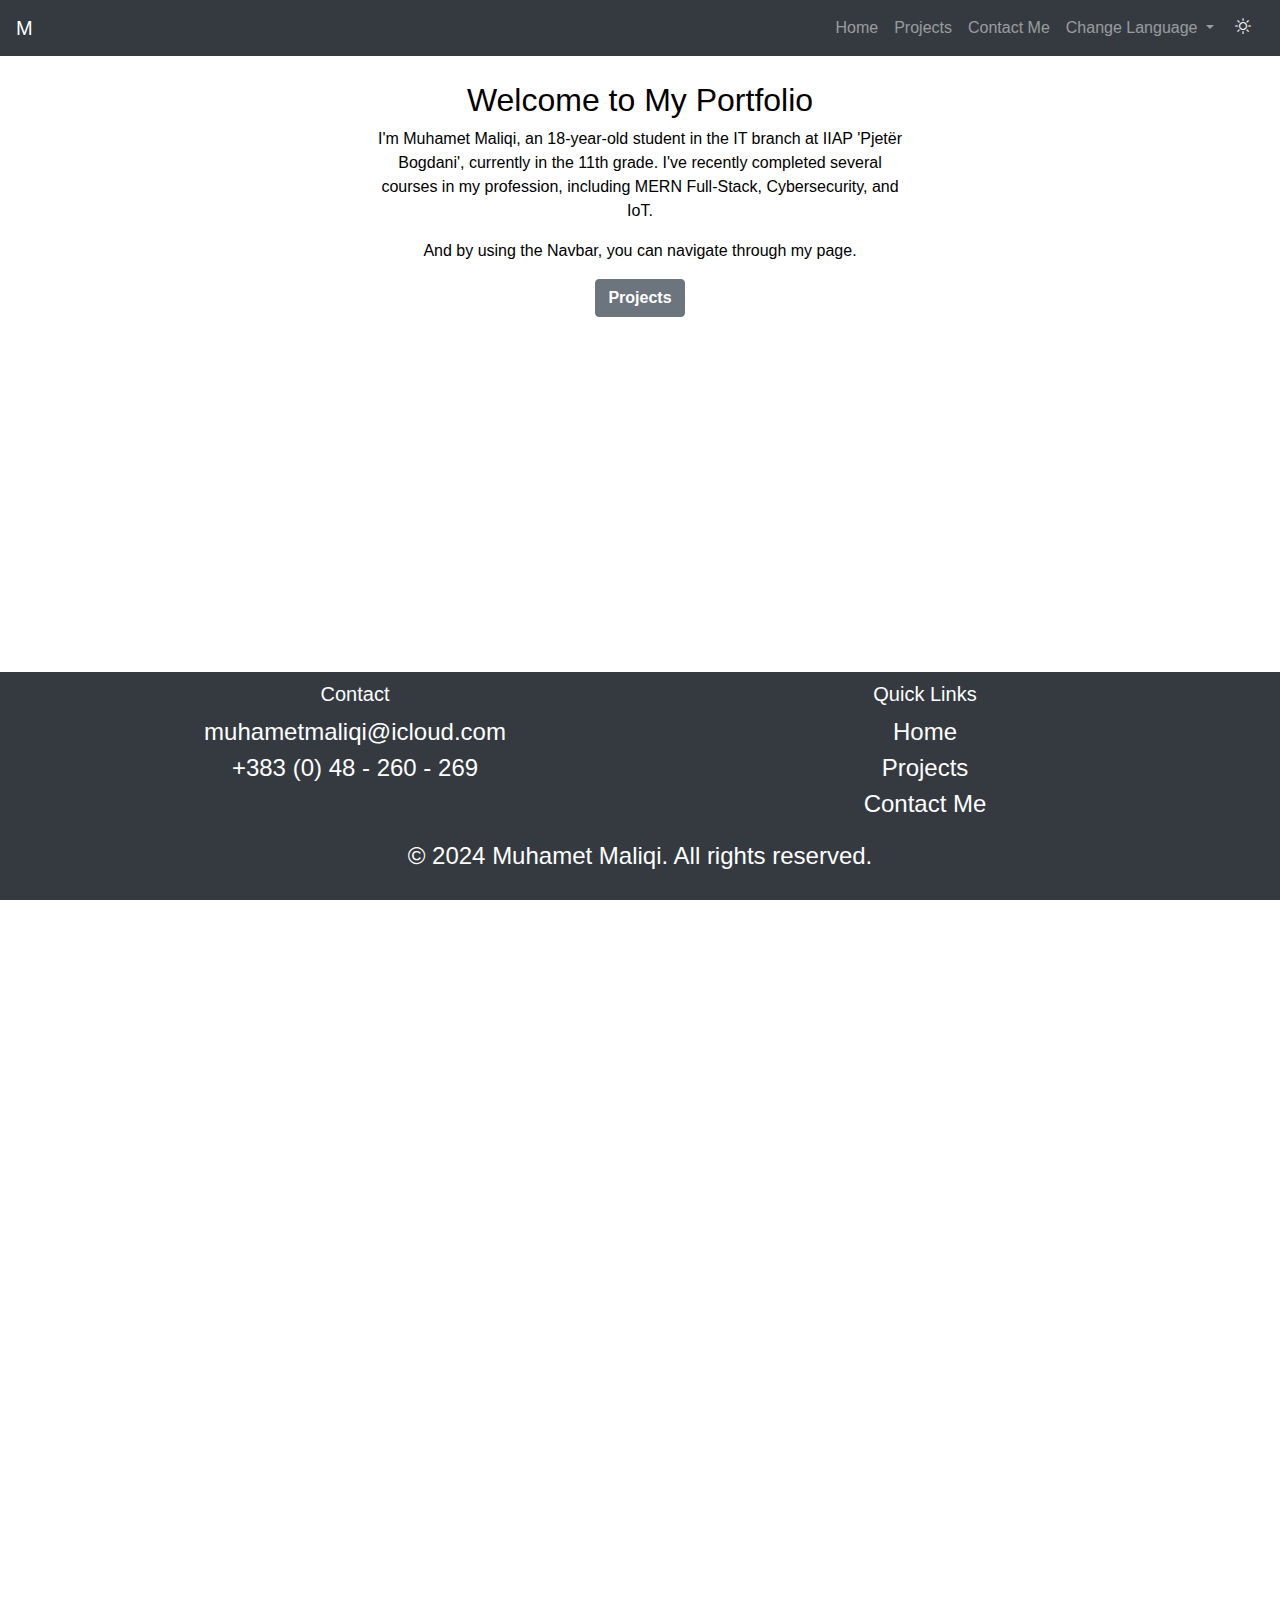
<file: index.html>
<!DOCTYPE html>
<html lang="de">
<head>
    <meta charset="UTF-8">
    <meta name="viewport" content="width=device-width, initial-scale=1.0">
    <link rel="icon" href="./Assets/codingg.jpeg">
    <link rel="stylesheet" href="https://stackpath.bootstrapcdn.com/bootstrap/4.5.2/css/bootstrap.min.css">
    <link href="https://cdn.jsdelivr.net/npm/bootstrap-icons/font/bootstrap-icons.css" rel="stylesheet">
    <link rel="stylesheet" href="styles.css">
    <title>Portfolio | Muhamet Maliqi</title>
</head>
<body>
    <nav class="navbar navbar-expand-lg navbar-dark bg-dark">
        <a class="navbar-brand" href="index.html" onclick="handleRefresh();">M</a>
        <button class="navbar-toggler" type="button" data-toggle="collapse" data-target="#navbarNav" aria-controls="navbarNav" aria-expanded="false" aria-label="Toggle navigation">
            <span class="navbar-toggler-icon"></span>
        </button>
        <div class="collapse navbar-collapse justify-content-end" id="navbarNav">
            <ul class="navbar-nav">
                <li class="nav-item">
                    <a class="nav-link" href="index.html">Home</a>
                </li>
                <li class="nav-item">
                    <a class="nav-link" href="projects.html">Projects</a>
                </li>
                <li class="nav-item">
                    <a class="nav-link" href="ContactMe.html">Contact Me</a>
                </li>
            </li>
            <li class="nav-item dropdown">
                <a class="nav-link dropdown-toggle" href="#" id="navbarDropdown" role="button" data-toggle="dropdown" aria-haspopup="true" aria-expanded="false">
                    Change Language
                </a>
                <div class="dropdown-menu bg-dark" aria-labelledby="navbarDropdown">
                    <small class="dropdown-item text-white bg-dark">* COMING SOON! *</small>
                    <a id="english" class="dropdown-item text-white bg-dark" href="#">English</a>
                    <a id="german" class="dropdown-item text-white bg-dark" href="#">German</a>
                    <a id="albanian" class="dropdown-item text-white bg-dark" href="#">Albanian</a>
                </div>
                </li>
                <li class="nav-item">
                    <button type="button" class="btn btn-dark" data-theme-toggle aria-label="Toggle dark/light mode">
                        <i id="themeIcon" class="bi"></i>
                    </button>
                </li>
            </ul>
        </div>
    </nav>
        <div class="info-section" style="margin-top: 25px;">
            <div class="container">
                <div class="row">
                    <div class="col-md-6 offset-md-3 col-10 offset-1 text-center">
                        <h2>Welcome to My Portfolio</h2>
                        <p>I'm Muhamet Maliqi, an 18-year-old student in the IT branch at IIAP 'Pjetër Bogdani', currently in the 11th grade. I've recently completed several courses in my profession, including MERN Full-Stack, Cybersecurity, and IoT.</p>
                        <p>And by using the Navbar, you can navigate through my page.</p>
                        <a href="projects.html"><button class="p-btn btn btn-secondary "><b>Projects</b></button></a>
                    </div>
                </div>
            </div>
        </div>
    <footer class="footer bg-dark text-white">
        <div class="container">
            <div class="row">
                <div class="col-lg-6 col-md-6">
                    <h5>Contact</h5>
                    <ul class="list-unstyled">
                        <li><a href="mailto:muhametmaliqi@icloud.com" class="text-white">muhametmaliqi@icloud.com</a></li>
                        <li><a href="tel:+38348260269" class="text-white">+383 (0) 48 - 260 - 269</a></li>
                    </ul>
                </div>
                <div class="col-lg-6 col-md-6">
                    <h5>Quick Links</h5>
                    <ul class="list-unstyled">
                        <li><a href="index.html" class="text-white">Home</a></li>
                        <li><a href="projects.html" class="text-white">Projects</a></li>
                        <li><a href="ContactMe.html" class="text-white">Contact Me</a></li>
                    </ul>
                </div>
            </div>
            <div class="row">
                <div class="col-lg-12 text-center">
                    <p>&copy; 2024 Muhamet Maliqi. All rights reserved.</p>
                </div>
            </div>
        </div>
    </footer>
    <script src="https://code.jquery.com/jquery-3.5.1.slim.min.js"></script>
    <script src="https://cdn.jsdelivr.net/npm/@popperjs/core@2.11.6/dist/umd/popper.min.js"></script>
    <script src="https://stackpath.bootstrapcdn.com/bootstrap/4.5.2/js/bootstrap.min.js"></script>
    <script src="script.js"></script>
</body>
</html>
</file>
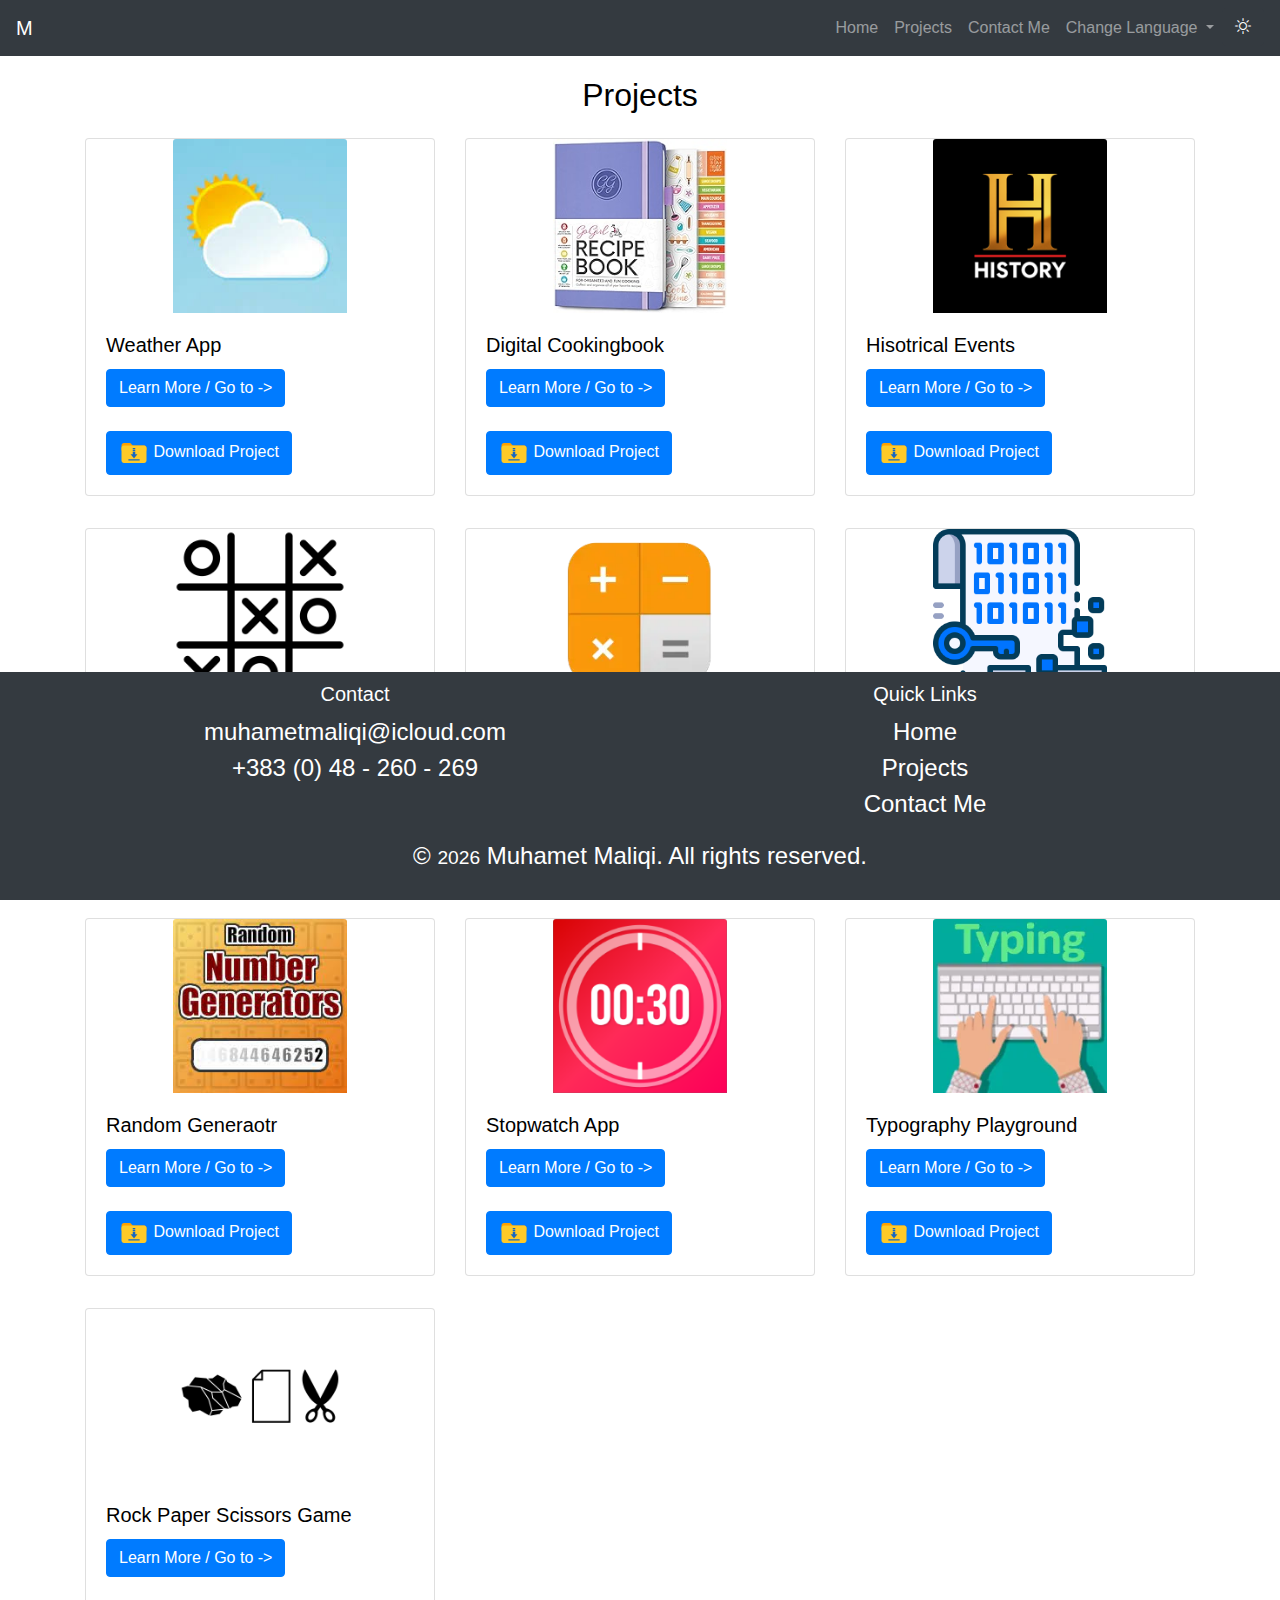
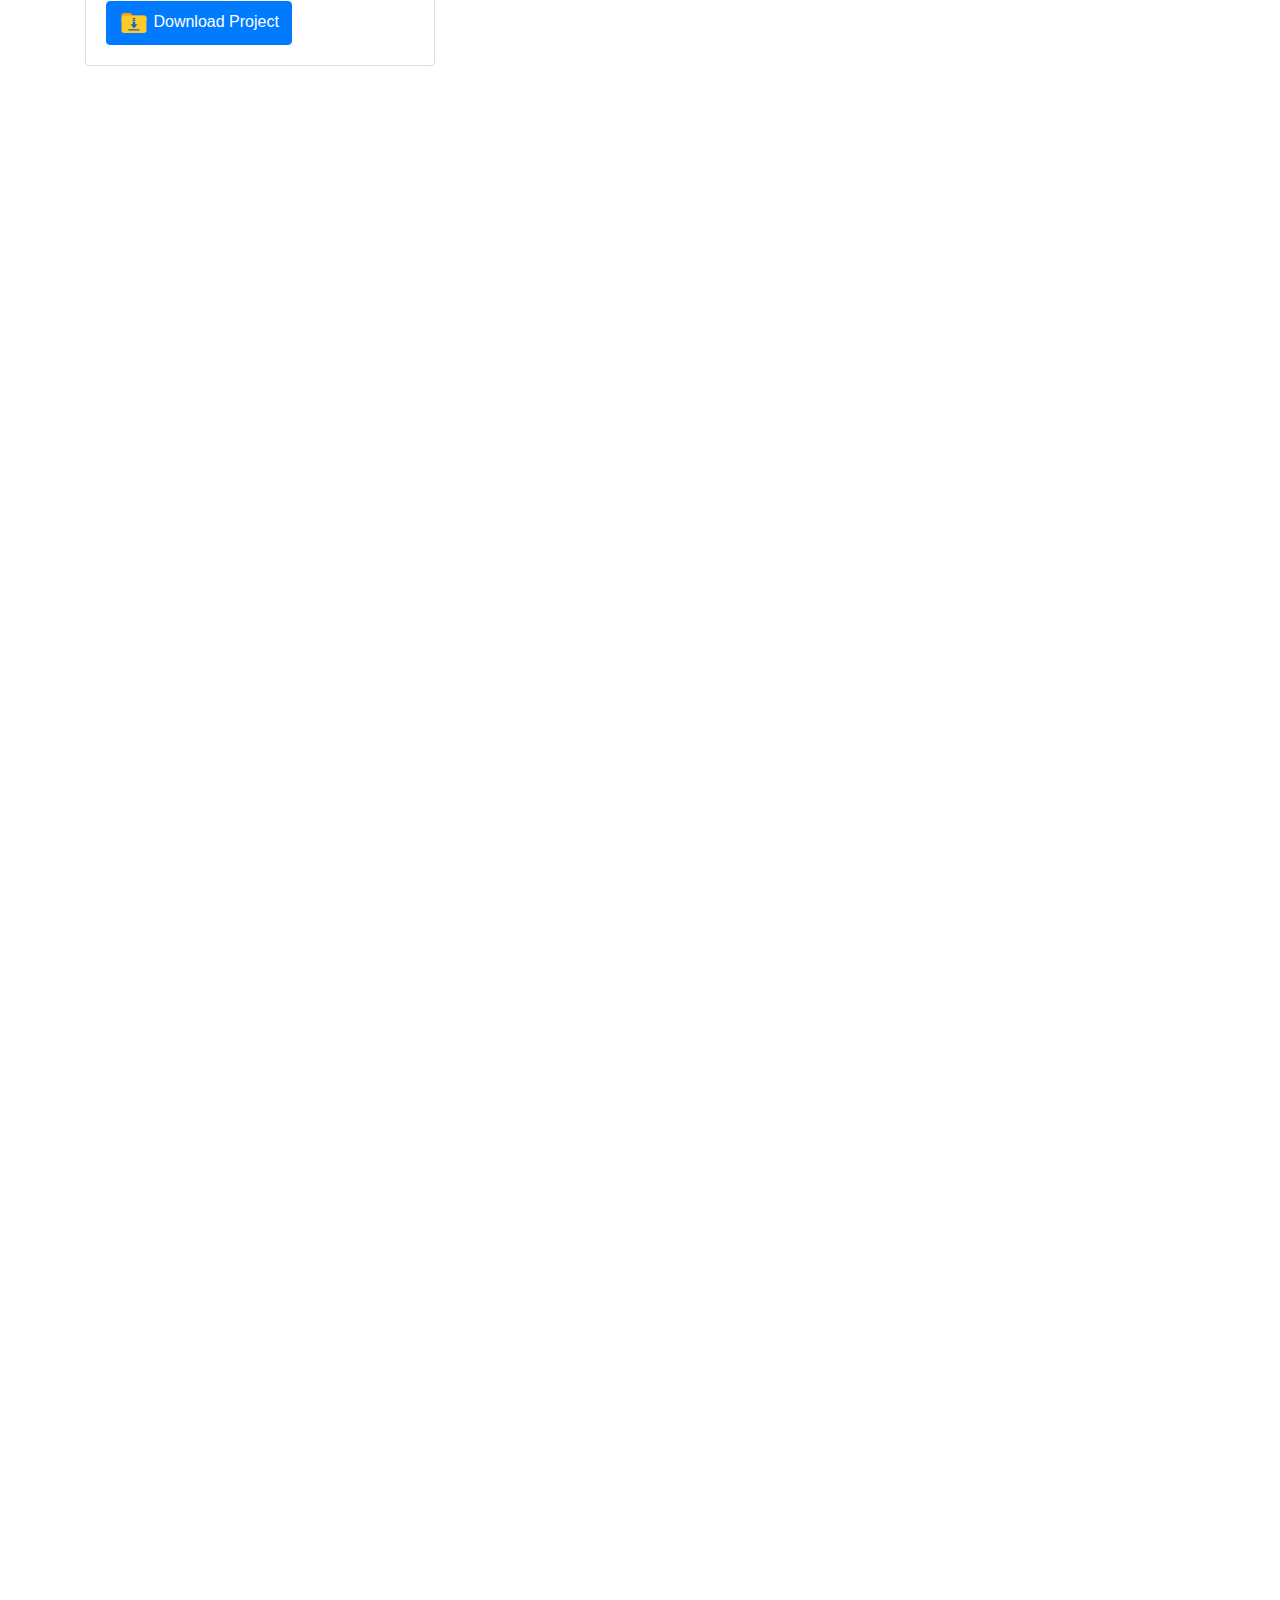
<file: projects.html>
<!DOCTYPE html>
<html lang="de">
<head>
    <meta charset="UTF-8">
    <meta name="viewport" content="width=device-width, initial-scale=1.0">
    <link rel="icon" href="./Assets/codingg.jpeg">
    <link rel="stylesheet" href="https://stackpath.bootstrapcdn.com/bootstrap/4.5.2/css/bootstrap.min.css">
    <link href="https://cdn.jsdelivr.net/npm/bootstrap-icons/font/bootstrap-icons.css" rel="stylesheet">
    <link rel="stylesheet" href="styles.css">
    <title>Portfolio | Muhamet Maliqi</title>
</head>
<body>
    <nav class="navbar navbar-expand-lg navbar-dark bg-dark">
        <a class="navbar-brand" href="index.html" onclick="handleRefresh();">M</a>
        <button class="navbar-toggler" type="button" data-toggle="collapse" data-target="#navbarNav" aria-controls="navbarNav" aria-expanded="false" aria-label="Toggle navigation">
            <span class="navbar-toggler-icon"></span>
        </button>
        <div class="collapse navbar-collapse justify-content-end" id="navbarNav">
            <ul class="navbar-nav">
                <li class="nav-item">
                    <a class="nav-link" href="index.html">Home</a>
                </li>
                <li class="nav-item">
                    <a class="nav-link" href="projects.html">Projects</a>
                </li>
                <li class="nav-item">
                    <a class="nav-link" href="ContactMe.html">Contact Me</a>
                </li>
            </li>
            <li class="nav-item dropdown">
                <a class="nav-link dropdown-toggle" href="#" id="navbarDropdown" role="button" data-toggle="dropdown" aria-haspopup="true" aria-expanded="false">
                    Change Language
                </a>
                <div class="dropdown-menu bg-dark" aria-labelledby="navbarDropdown">
                    <small class="dropdown-item text-white bg-dark">* COMING SOON! *</small>
                    <a id="english" class="dropdown-item text-white bg-dark" href="#">English</a>
                    <a id="german" class="dropdown-item text-white bg-dark" href="#">German</a>
                    <a id="albanian" class="dropdown-item text-white bg-dark" href="#">Albanian</a>
                </div>
                </li>
                <li class="nav-item">
                    <button type="button" class="btn btn-dark" data-theme-toggle aria-label="Toggle dark/light mode">
                        <i id="themeIcon" class="bi"></i>
                    </button>
                </li>
            </ul>
        </div>
    </nav>
    <div class="projects-section">
        <div class="container">
            <div class="row">
                <div class="col-12 text-center" style="margin-top: 10px;">
                    <h2>Projects</h2>
                </div>
            </div>
            <div class="row">
                <div class="col-12 col-sm-6 col-md-4">
                    <div class="card my-3 mx-auto">
                        <img src="./Assets/weather-app.jpg" class="card-img-top" alt="Project 1">
                        <div class="card-body">
                            <h5 class="card-title">Weather App</h5>
                            <a href="https://m-2006.github.io/weather-app" target="_blank" class="btn btn-primary">Learn More / Go to -></a><br><br>
                            <button onclick="window.location.href='https://drive.google.com/uc?export=download&id=1p67fWX2nqMRMoVbQUivCdM_wx6xYUUOG';" class="btn btn-primary">
                                <img src="[data-uri]">
                                Download Project </button>
                        </div>
                    </div>
                </div>
                <div class="col-12 col-sm-6 col-md-4">
                    <div class="card my-3 mx-auto">
                        <img src="./Assets/recepie_book.jpg" class="card-img-top" alt="Project 2">
                        <div class="card-body">
                            <h5 class="card-title">Digital Cookingbook</h5>
                            <a href="https://m-2006.github.io/digital_cookingbook" target="_blank" class="btn btn-primary">Learn More / Go to -></a><br><br>
                            <button onclick="window.location.href='https://drive.google.com/uc?export=download&id=1IiQc-7Iuq4l-9pjYwUeMcD1hvFTT1NYQ';" class="btn btn-primary">
                                <img src="[data-uri]">
                                Download Project </button>
                        </div>
                    </div>
                </div>
                <div class="col-12 col-sm-6 col-md-4">
                    <div class="card my-3 mx-auto">
                        <img src="./Assets/history.png" class="card-img-top" alt="Project 2">
                        <div class="card-body">
                            <h5 class="card-title">Hisotrical Events</h5>
                            <a href="https://m-2006.github.io/historical-events" target="_blank" class="btn btn-primary">Learn More / Go to -></a><br><br>
                            <button onclick="window.location.href='https://drive.google.com/uc?export=download&id=12Gxgn4jiPfpV6Qo_f3IxyDSufZy2DHkO';" class="btn btn-primary">
                                <img src="[data-uri]">
                                Download Project </button>
                        </div>
                    </div>
                </div>
                <div class="col-12 col-sm-6 col-md-4">
                    <div class="card my-3 mx-auto">
                        <img src="./Assets/tic-tac-toe.png" class="card-img-top" alt="Project 2">
                        <div class="card-body">
                            <h5 class="card-title">Tic - Tac - Toe - Game</h5>
                            <a href="https://m-2006.github.io/tic-tac-toe" target="_blank" class="btn btn-primary">Learn More / Go to -></a><br><br>
                            <button onclick="window.location.href='https://drive.google.com/uc?export=download&id=1h72bm9aAwq-2RW3yWv43Vpf7Usd-JC_g';" class="btn btn-primary">
                                <img src="[data-uri]">
                                Download Project </button>
                        </div>
                    </div>
                </div>
                <div class="col-12 col-sm-6 col-md-4">
                    <div class="card my-3 mx-auto">
                        <img src="./Assets/calculator.webp" class="card-img-top" alt="Project 3">
                        <div class="card-body">
                            <h5 class="card-title">Calculator</h5>
                            <a href="https://m-2006.github.io/calculator" target="_blank" class="btn btn-primary">Learn More / Go to -></a><br><br>
                            <button onclick="window.location.href='https://drive.google.com/uc?export=download&id=15dne9P55Sozdq0mGf9PBFjNTXjVA7qmM';" class="btn btn-primary">
                                <img src="[data-uri]"> 
                                Download Project </button>
                        </div>
                    </div>
                </div>
                <div class="col-12 col-sm-6 col-md-4">
                    <div class="card my-3 mx-auto">
                        <img src="./Assets/data-encryption.png" class="card-img-top" alt="Project 3">
                        <div class="card-body">
                            <h5 class="card-title">Encrypt/Decrypt App</h5>
                            <a href="https://m-2006.github.io/encryp-decrypt-app/" target="_blank" class="btn btn-primary">Learn More / Go to -></a><br><br>
                            <button onclick="window.location.href='https://drive.google.com/uc?export=download&id=16gUcA3qhjSYujolzxq0PdI4O5NTUIrAt';" class="btn btn-primary">
                                <img src="[data-uri]"> 
                                Download Project </button>
                        </div>
                    </div>
                </div>
                <div class="col-12 col-sm-6 col-md-4">
                    <div class="card my-3 mx-auto">
                        <img src="./Assets/random.jpg" class="card-img-top" alt="Project 4">
                        <div class="card-body">
                            <h5 class="card-title">Random Generaotr</h5>
                            <a href="https://m-2006.github.io/random-number-generator" target="_blank" class="btn btn-primary">Learn More / Go to -></a><br><br>
                            <button onclick="window.location.href='https://drive.google.com/uc?export=download&id=1HgGIrNuqiIkCMSNlcD7zC7Oge-p77B0E';" class="btn btn-primary">
                                <img src="[data-uri]">
                                Download Project </button>
                        </div>
                    </div>
                </div>
                <div class="col-12 col-sm-6 col-md-4">
                    <div class="card my-3 mx-auto">
                        <img src="./Assets/stopwatch.png" class="card-img-top" alt="Project 4">
                        <div class="card-body">
                            <h5 class="card-title">Stopwatch App</h5>
                            <a href="https://m-2006.github.io/stopwatch" target="_blank" class="btn btn-primary">Learn More / Go to -></a><br><br>
                            <button onclick="window.location.href='https://drive.google.com/uc?export=download&id=1Q4ubnnutcJu1w-0w-YgvAaKXxl62zBxx';" class="btn btn-primary">
                                <img src="[data-uri]">
                                Download Project </button>
                        </div>
                    </div>
                </div>
                <div class="col-12 col-sm-6 col-md-4">
                    <div class="card my-3 mx-auto">
                        <img src="./Assets/typography.webp" class="card-img-top" alt="Project 4">
                        <div class="card-body">
                            <h5 class="card-title">Typography Playground</h5>
                            <a href="https://m-2006.github.io/typography_playground" target="_blank" class="btn btn-primary">Learn More / Go to -></a><br><br>
                            <button onclick="window.location.href='https://drive.google.com/uc?export=download&id=191m952PS-SY0azPQhuDRh_Yv2SHYPl3K';" class="btn btn-primary">
                                <img src="[data-uri]">
                                Download Project </button>
                        </div>
                    </div>
                </div>
                <div class="col-12 col-sm-6 col-md-4">
                    <div class="card my-3 mx-auto">
                        <img src="./Assets/rock-paper-scissors.png" class="card-img-top" alt="Project 4">
                        <div class="card-body">
                            <h5 class="card-title">Rock Paper Scissors Game</h5>
                            <a href="https://m-2006.github.io/rock-paper-scissors" target="_blank" class="btn btn-primary">Learn More / Go to -></a><br><br>
                            <button onclick="window.location.href='https://drive.google.com/uc?export=download&id=1ZpTNdTcTc9CuIX6L48MgG1nyN-Kbfe_P';" class="btn btn-primary">
                                <img src="[data-uri]">
                                Download Project </button>
                        </div>
                    </div>
                </div>
            </div>
        </div>
    </div>
    <footer class="footer bg-dark text-white">
        <div class="container">
            <div class="row">
                <div class="col-lg-6 col-md-6">
                    <h5>Contact</h5>
                    <ul class="list-unstyled">
                        <li><a href="mailto:muhametmaliqi@icloud.com" class="text-white">muhametmaliqi@icloud.com</a></li>
                        <li><a href="tel:+38348260269" class="text-white">+383 (0) 48 - 260 - 269</a></li>
                    </ul>
                </div>
                <div class="col-lg-6 col-md-6">
                    <h5>Quick Links</h5>
                    <ul class="list-unstyled">
                        <li><a href="index.html" class="text-white">Home</a></li>
                        <li><a href="projects.html" class="text-white">Projects</a></li>
                        <li><a href="ContactMe.html" class="text-white">Contact Me</a></li>
                    </ul>
                </div>
            </div>
            <div class="row">
                <div class="col-lg-12 text-center">
                    <p>&copy; <small id="date"> <b></b></small> Muhamet Maliqi. All rights reserved.</pre>
                </div>
            </div>
        </div>
    </footer>
    <script>
        const date = new Date();
        document.getElementById('date').innerHTML += date.getFullYear();
    </script>
    
    <script src="https://code.jquery.com/jquery-3.5.1.slim.min.js"></script>
    <script src="https://cdn.jsdelivr.net/npm/@popperjs/core@2.11.6/dist/umd/popper.min.js"></script>
    <script src="https://stackpath.bootstrapcdn.com/bootstrap/4.5.2/js/bootstrap.min.js"></script>
    <script src="script.js"></script>
</body>
</html>
</file>
<file: styles.css>
/* Media query for smaller screens */
@media (max-width: 600px) {
    .p-btn{
        margin-top: -1px;
        font-size: 0.85em;
    }
    footer{
        font-size: 17px;
    }
    .projects-section {
        padding: 10px 10px; /* Add some padding for spacing */
        min-height: 750vh; /* Set a minimum height of 100% of the viewport height */
    }
    .contact{
    margin-top: -80px;
    }
}
:root {
    --color-bg-light: #ffffff;
    --color-fg-light: #000000;
    --color-bg-dark: #333333;
    --color-fg-dark: #ffffff;
}

[data-theme="light"] {
    --color-bg: var(--color-bg-light);
    --color-fg: var(--color-fg-light);
}

[data-theme="dark"] {
    --color-bg: var(--color-bg-dark);
    --color-fg: var(--color-fg-dark);
}

body {
    background-color: var(--color-bg);
    color: var(--color-fg);
}
html {
    position: relative;
    min-height: 100%;
}
footer {
    position: fixed; /* Fixes the footer to the bottom of the viewport */
    bottom: 0; /* Aligns the bottom of the footer to the bottom of the viewport */
    right: 0; /* Aligns the right of the footer to the right of the viewport */
    padding: 10px; /* Adds padding inside the footer */
    background-color: #505050; /* Sets the background color of the footer */
    color: #fff; /* Sets the text color of the footer */
    text-align: center; /* Aligns the text to the right inside the footer */
    width: 100%; /* Sets the width of the footer to 100% */
    font-size: 1.5em;
}
footer span {
    margin-right: 50px; /* Adds margin between span elements inside the footer */
}
.card-body {
    color: #000; /* Set text color to black for better readability in dark mode */
}
.card-img-top{
    height: 50%;
    width: 50%;
    display: flex;
    margin-left: auto;
    margin-right: auto;
}
.projects-section {
    padding: 10px 10px; /* Add some padding for spacing */
    min-height: 400vh; /* Set a minimum height of 100% of the viewport height */
}
.contact {
    position: absolute;
    top: 50%;
    left: 50%;
    transform: translate(-50%, -50%);
}
.info-section{
    min-height: 250vh;
}
</file>
